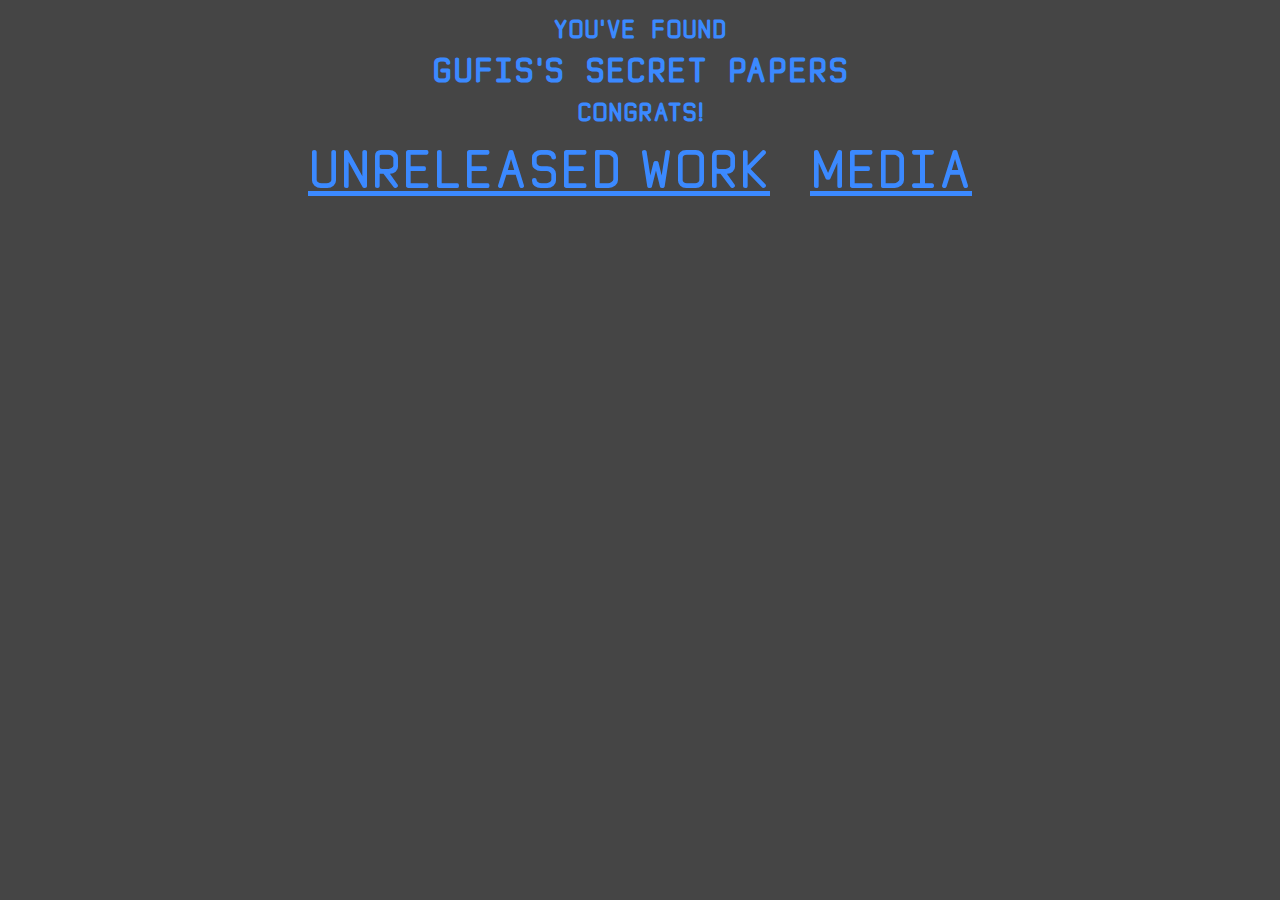
<file: index.html>
<!DOCTYPE html>
<html lang="en" dir="ltr">
  <head>
    <meta charset="utf-8">
    <meta class="description" content="Website of Gufis">
    <title>Gufis's Secret Papers</title>
    <link rel="stylesheet" type= "text/css" href="style.css">
  </head>
  <body>
   <div class="headers">
     <h2>You've found</h2>
     <h1>Gufis's Secret Papers</h1>
     <h2>Congrats!</h2>
   </div>
   <div class="link_hold">
  <!-- <a class="notes" href="notes.html">Diary</a> -->
   <a class="works" href="works.html">Unreleased Work</a>
   <a class="media" href="media.html">Media</a>
 </div>
  </body>
</html>
</file>
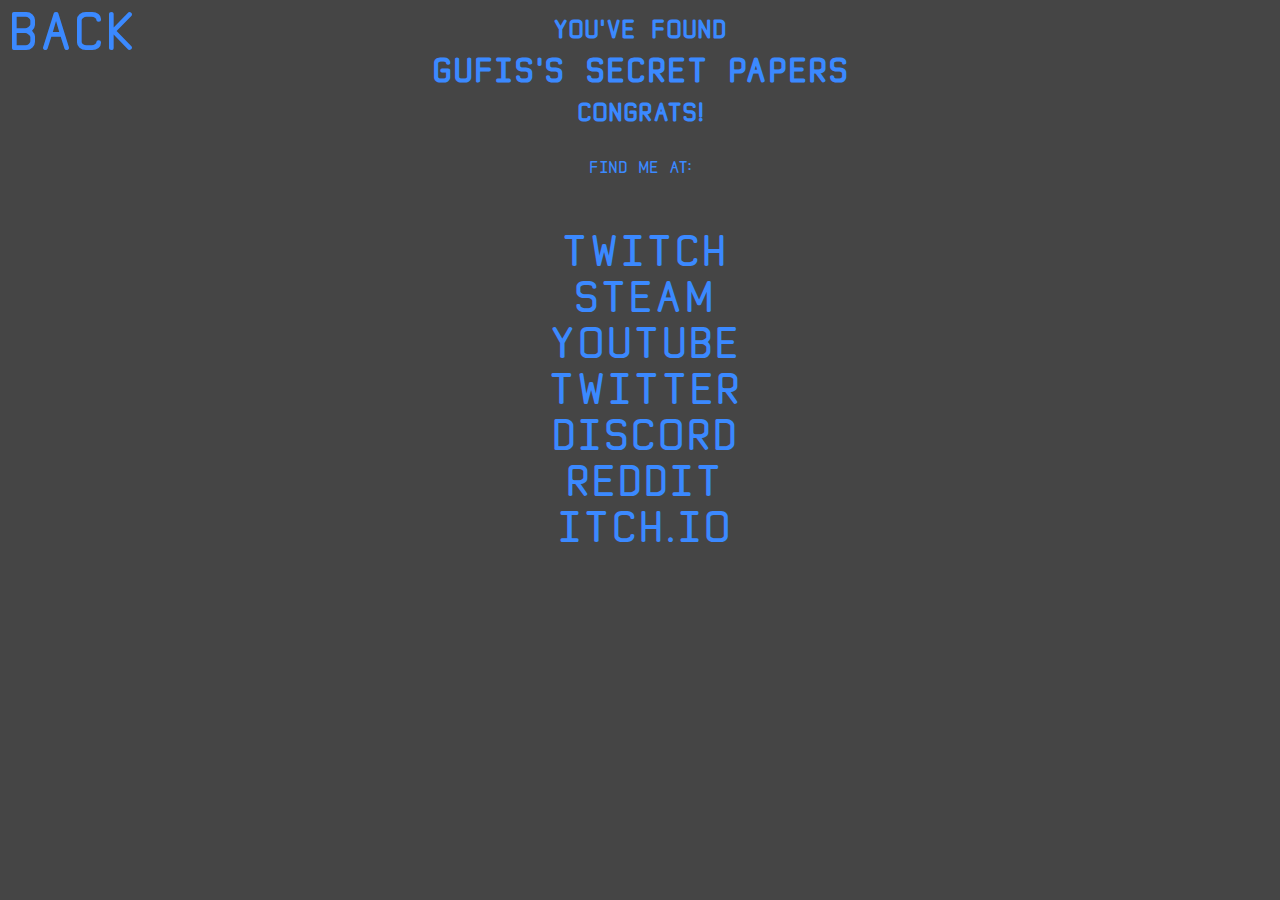
<file: media.html>
<!DOCTYPE html>
<html lang="en" dir="ltr">
  <head>
    <meta charset="utf-8">
    <meta class="description" content="Website of Gufis">
    <title>Gufis's Secret Papers</title>
    <link rel="stylesheet" type= "text/css" href="style.css">
  </head>
  <body>
   <div class="headers">
     <h2>You've found</h2>
     <h1>Gufis's Secret Papers</h1>
     <h2>Congrats!</h2>
     <div class="sort">Find me at:</div>
   </div>
   <a class="backtomain" href="index.html">Back</a>

   <nav>
     <ul>
       <li><a class="liste" href="https://www.twitch.tv/gufis_">twitch</a></li>
       <li><a class="liste" href="https://steamcommunity.com/id/gufis">steam</a></li>
       <li><a class="liste" href="https://www.youtube.com/c/gufis">youtube</a></li>
       <li><a class="liste" href="https://twitter.com/GufisYT">twitter</a></li>
       <li><a class="liste" href="https://discord.gg/Nvb27cx">discord</a></li>
       <li><a class="liste" href="https://www.reddit.com/user/GufisYET">reddit</a></li>
       <li><a class="liste" href="https://amber-core.itch.io">Itch.io</a></li>
     </ul>
   </nav>

  </body>
</html>
</file>
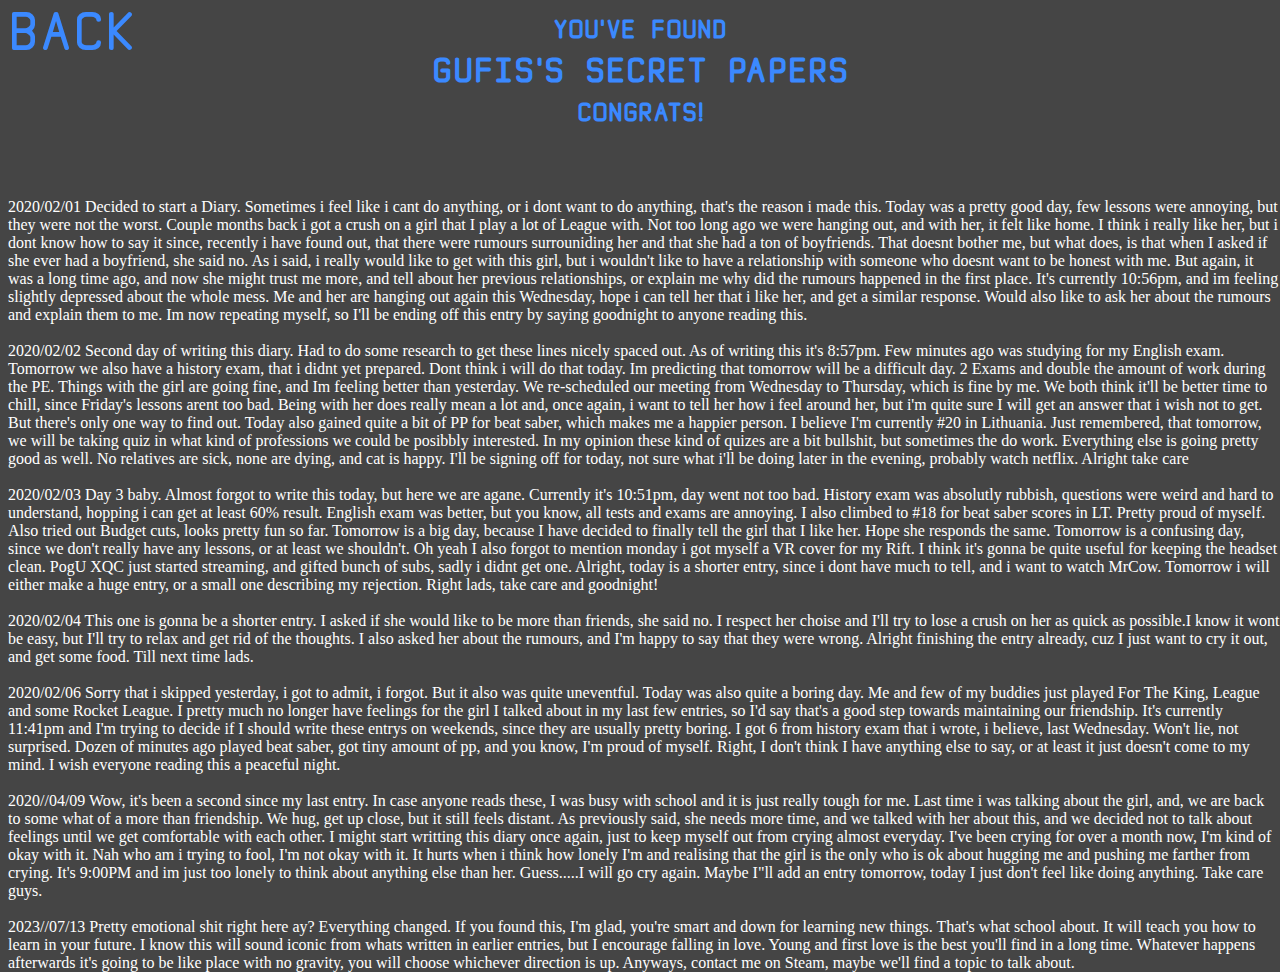
<file: notes.html>
<!DOCTYPE html>
<html lang="en" dir="ltr">
  <head>
    <meta charset="utf-8">
    <meta class="description" content="Website of Gufis">
    <title>Gufis's Secret Papers</title>
    <link rel="stylesheet" type= "text/css" href="style.css">
  </head>
  <body>
   <div class="headers">
     <h2>You've found</h2>
     <h1>Gufis's Secret Papers</h1>
     <h2>Congrats!</h2>
   </div>
   <div class="LaunchpadC">
     <br>2020/02/01 Decided to start a Diary. Sometimes i feel like i cant do anything, or i dont want
   to do anything, that's the reason i made this. Today was a pretty good day, few lessons were annoying, but they were
 not the worst. Couple months back i got a crush on a girl that I play a lot of League with. Not too long ago we were hanging
out, and with her, it felt like home. I think i really like her, but i dont know how to say it since, recently i have
found out, that there were rumours surrouniding her and that she had a ton of boyfriends. That doesnt bother me, but what
does, is that when I asked if she ever had a boyfriend, she said no. As i said, i really would like to get with this
girl, but i wouldn't like to have a relationship with someone who doesnt want to be honest with me. But again, it was a
long time ago, and now she might trust me more, and tell about her previous relationships, or explain me why did the
rumours happened in the first place. It's currently 10:56pm, and im feeling slightly depressed about the whole mess.
 Me and her are hanging out again this Wednesday, hope i can tell her that i like her, and get a similar response.
Would also like to ask her about the rumours and explain them to me. Im now repeating myself, so I'll be ending off this
 entry by saying goodnight to anyone reading this.</br>

<br>2020/02/02 Second day of writing this diary. Had to do some research to get these lines nicely spaced out. As of writing
this it's 8:57pm. Few minutes ago was studying for my English exam. Tomorrow we also have a history exam, that i didnt yet
prepared. Dont think i will do that today. Im predicting that tomorrow will be a difficult day. 2 Exams and double the amount
of work during the PE. Things with the girl are going fine, and Im feeling better than yesterday. We re-scheduled our meeting
from Wednesday to Thursday, which is fine by me. We both think it'll be better time to chill, since Friday's lessons arent too bad.
Being with her does really mean a lot and, once again, i want to tell her how i feel around her, but i'm quite sure I will get an
answer that i wish not to get. But there's only one way to find out. Today also gained quite a bit of PP for beat saber, which
makes me a happier person. I believe I'm currently #20 in Lithuania. Just remembered, that tomorrow, we will be taking quiz
in what kind of professions we could be posibbly interested. In my opinion these kind of quizes are a bit bullshit, but sometimes
the do work. Everything else is going pretty good as well. No relatives are sick, none are dying, and cat is happy. I'll be
signing off for today, not sure what i'll be doing later in the evening, probably watch netflix. Alright take care</br>

<br>2020/02/03 Day 3 baby. Almost forgot to write this today, but here we are agane. Currently it's 10:51pm, day went not too bad.
History exam was absolutly rubbish, questions were weird and hard to understand, hopping i can get at least 60% result. English
exam was better, but you know, all tests and exams are annoying. I also climbed to #18 for beat saber scores in LT. Pretty proud
of myself. Also tried out Budget cuts, looks pretty fun so far. Tomorrow is a big day, because I have decided to finally tell
 the girl that I like her. Hope she responds the same. Tomorrow is a confusing day, since we don't really have any lessons,
or at least we shouldn't. Oh yeah I also forgot to mention monday i got myself a VR cover for my Rift. I think it's gonna be
quite useful for keeping the headset clean. PogU XQC just started streaming, and gifted bunch of subs, sadly i didnt get one.
Alright, today is a shorter entry, since i dont have much to tell, and i want to watch MrCow. Tomorrow i will either make a huge
entry, or a small one describing my rejection. Right lads, take care and goodnight!</br>

<br>2020/02/04 This one is gonna be a shorter entry. I asked if she would like to be more than friends, she said no. I respect
 her choise and I'll try to lose a crush on her as quick as possible.I know it wont be easy, but I'll try to relax and get rid
of the thoughts. I also asked her about the rumours, and I'm happy to say that they were wrong. Alright finishing the entry already, cuz
I just want to cry it out, and get some food. Till next time lads.</br>

<br>2020/02/06 Sorry that i skipped yesterday, i got to admit, i forgot. But it also was quite uneventful. Today was also quite a boring
 day. Me and few of my buddies just played For The King, League and some Rocket League. I pretty much no longer have feelings for
 the girl I talked about in my last few entries, so I'd say that's a good step towards maintaining our friendship. It's currently 11:41pm
 and I'm trying to decide if I should write these entrys on weekends, since they are usually pretty boring. I got 6 from history
 exam that i wrote, i believe, last Wednesday. Won't lie, not surprised. Dozen of minutes ago played beat saber, got tiny amount of
 pp, and you know, I'm proud of myself. Right, I don't think I have anything else to say, or at least it just doesn't come to my mind.
 I wish everyone reading this a peaceful night.</br>

 <br>2020//04/09 Wow, it's been a second since my last entry. In case anyone reads these, I was busy with school and it is just really tough for me.
 Last time i was talking about the girl, and, we are back to some what of a more than friendship. We hug, get up close, but it still feels
 distant. As previously said, she needs more time, and we talked with her about this, and we decided not to talk about feelings until we get
 comfortable with each other. I might start writting this diary once again, just to keep myself out from crying almost everyday. I've been
crying for over a month now, I'm kind of okay with it. Nah who am i trying to fool, I'm not okay with it. It hurts when i think how lonely I'm
and realising that the girl is the only who is ok about hugging me and pushing me farther from crying. It's 9:00PM and im just too lonely to think
about anything else than her. Guess.....I will go cry again. Maybe I"ll add an entry tomorrow, today I just don't feel like doing anything. Take care
  guys.</br>

 <br>2023//07/13 Pretty emotional shit right here ay? Everything changed. If you found this, I'm glad, you're smart and down for learning new things. 
  That's what school about. It will teach you how to learn in your future. I know this will sound iconic from whats written in earlier entries, but I
  encourage falling in love. Young and first love is the best you'll find in a long time. Whatever happens afterwards it's going to be like place with no gravity, you
  will choose whichever direction is up. Anyways, contact me on Steam, maybe we'll find a topic to talk about.</br>
</div>
   <a class="backtomain" href="index.html">Back</a>
  </body>
</html>
</file>
<file: style.css>
.headers{
  position: relative;
  align-items: center;
  text-align: center;
  line-height: 20px;
  font-family: MoonGloss;
  color: #3b89ff;
}

.link_hold{
  position: relative;
  align-items: center;
  text-align: center;
  word-spacing: -15px;
  top: 20%;

}

.notes{
  font-family: MoonGloss;
  position: relative;
  color: #3b89ff;
  font-size: 51px;
  text-align: center;
  margin: 20px;
}

.works{
  font-family: MoonGloss;
  position: relative;
  text-align: center;
  color: #3b89ff;
  font-size: 51px;
  margin: 20px;
}

.media{
  font-family: MoonGloss;
  position: relative;
  text-align: center;
  color: #3b89ff;
  font-size: 51px;
  margin: 20px;
}

.backtomain{
  font-family: MoonGloss;
  position: absolute;
  color: #3b89ff;
  text-decoration: none;
  top: 0.5%;
  font-size: 51px;
  text-align: center;
}

.imA{
  position: absolute;
  left: 25%;
  top: 35%;
  margin: 0px;
  padding: 0px;
  text-align: left;
  transform: translate(-50%,-50%);
  font-family: MoonGloss;
  font-size: 50px;
  color: #3b89ff;
}
.LaunchpadC{
  position: absolute;
  text-align: left;
  top: 20%;
  margin: 0px;
  font-size: 16px;
  color: #ffffff;
}

br{
  padding-bottom: 20px;
}

.sort{
  line-height: 50px;

}
.vid_galery{
  position: relative;
  top: 10px;
  align-items: center;
  text-align: center;

}

span:before
{
  content: "Programmer";
  animation: wordSeq infinite 8s;
}

body{
  background-color: #454545;
}

nav{
  position: relative;
  text-align: center;
  align-items: center;
  left: -1.25%;
}

a.liste:link{
    position: relative;
    top: 20px;
    font-size: 42px;
    font-family: MoonGloss;
    text-decoration: none;
    color: #3b89ff;
}

a.liste:visited{
    position: relative;
    top: 20px;
    font-size: 42px;
    font-family: MoonGloss;
    text-decoration: none;
    color: #3b89ff;
}
ul{
list-style-type:none;
}

@keyframes wordSeq {

  0%{
    content: "Programmer";
  }

  20%{
    content: "Programmer";
  }

  40%{
    content: "3D Modeler";
  }

  60%{
    content: "VFX Artist";
  }

  80%{
    content: "Streamer";
  }

  100%{
    content: "Gamer";
  }
}

body{
  background-color: #454545;
}

@font-face {
  font-family: MoonGloss;
  src: url("MoonGlossDisplayThick.ttf");
}
</file>
